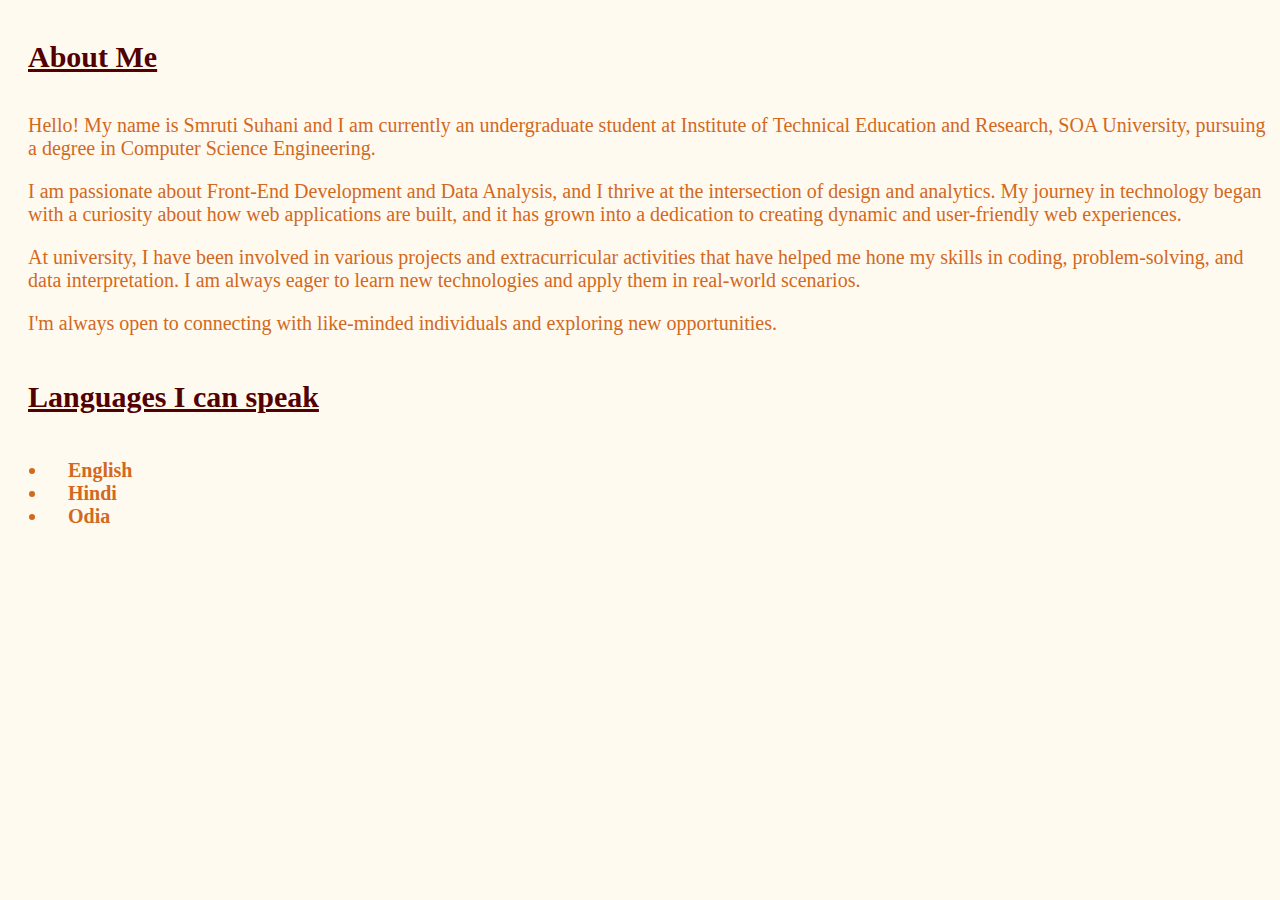
<file: about.html>
<!DOCTYPE html>
<html lang="en">
<head>
    <meta charset="UTF-8">
    <meta name="viewport" content="width=device-width, initial-scale=1.0">
    <title>My About</title>
    <link rel="stylesheet" href="about.css">

</head>
<body>
    <div class="bg-image"></div><div class="bg-text">
    <h1>About Me</h1>
    <p>Hello! My name is Smruti Suhani and I am currently an undergraduate student at Institute of Technical Education and Research, SOA University, pursuing a degree in Computer Science Engineering.</p>
    <p>I am passionate about Front-End Development and Data Analysis, and I thrive at the intersection of design and analytics. My journey in technology began with a curiosity about how web applications are built, and it has grown into a dedication to creating dynamic and user-friendly web experiences.</p>
    <p>At university, I have been involved in various projects and extracurricular activities that have helped me hone my skills in coding, problem-solving, and data interpretation. I am always eager to learn new technologies and apply them in real-world scenarios.</p>
    <p>I'm always open to connecting with like-minded individuals and exploring new opportunities.</p>

    <h2>Languages I can speak</h2>
    <ul><b>
    <li>English</li>
    <li>Hindi</li>
    <li>Odia</li></b>
    </ul>
    </div>
</body>
</html>
</file>
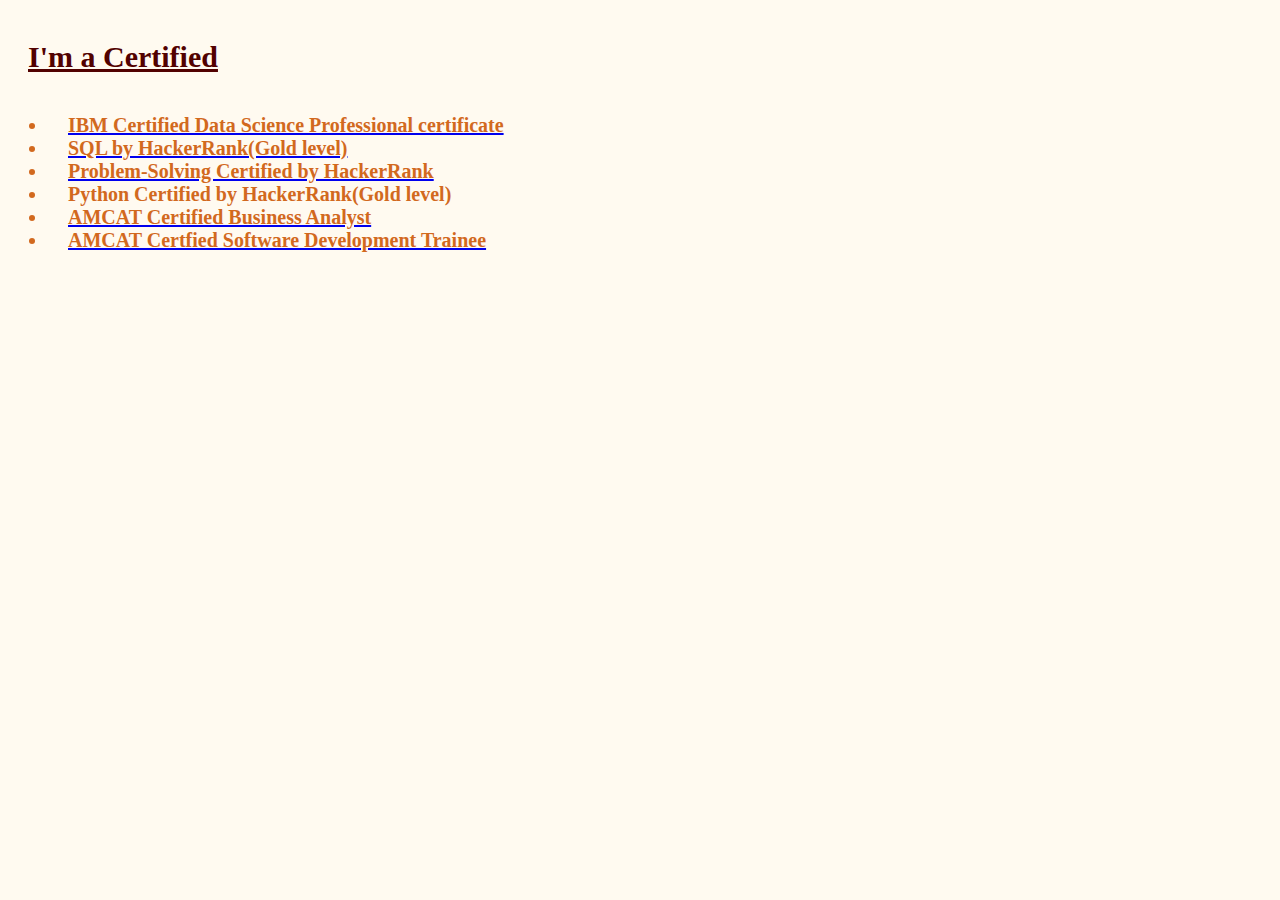
<file: certificates.html>
<!DOCTYPE html>
<html lang="en">
<head>
    <meta charset="UTF-8">
    <meta name="viewport" content="width=device-width, initial-scale=1.0">
    <title>Certificates</title>
    <link rel="stylesheet" href="certificates.css">
</head>
<body>
    <div class="bg-image"></div><div class="bg-text">
    <h1>I'm a Certified</h1>
    <ul>
    <b>
        <a href ="https://www.coursera.org/account/accomplishments/certificate/KNNNBFG6Q38U"><li> IBM Certified Data Science Professional certificate </li></a>
        <a href ="https://www.hackerrank.com/certificates/50d420f729e9"><li> SQL by HackerRank(Gold level)   </li></a>
        <a href ="https://www.hackerrank.com/certificates/cb195cafee58"><li> Problem-Solving Certified by HackerRank  </li></a>
        <li> Python Certified by HackerRank(Gold level) </li>
        <a href ="https://www.myamcat.com/certificate/33779554/business-analyst/94"><li> AMCAT Certified Business Analyst </li></a>
        <a href ="https://www.myamcat.com/certificate/33779554/software-development-trainee/166"><li> AMCAT Certfied Software Development Trainee </li></a>
    </b>
    </ul>
</div>
</body>
</html>
</file>
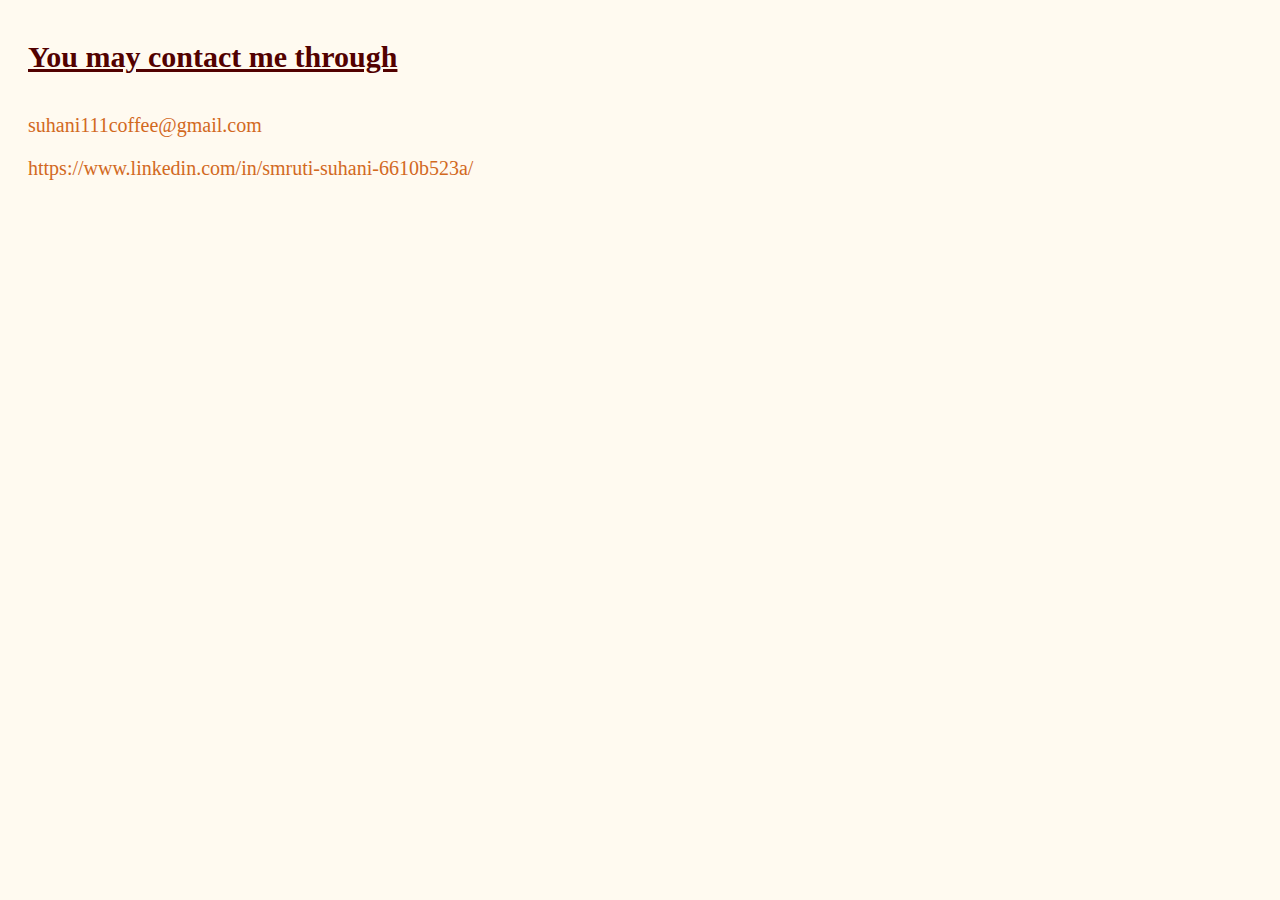
<file: contact.html>
<!DOCTYPE html>
<html lang="en">
<head>
    <meta charset="UTF-8">
    <meta name="viewport" content="width=device-width, initial-scale=1.0">
    <title>Contact</title>
    <link rel="stylesheet" href="contact.css">
</head>
<body>
    <div class="bg-image"></div><div class="bg-text">
    <h1>You may contact me through</h1>
    <p>suhani111coffee@gmail.com</p>
    <p>https://www.linkedin.com/in/smruti-suhani-6610b523a/</p>
    </div>
</body>
</html>
</file>
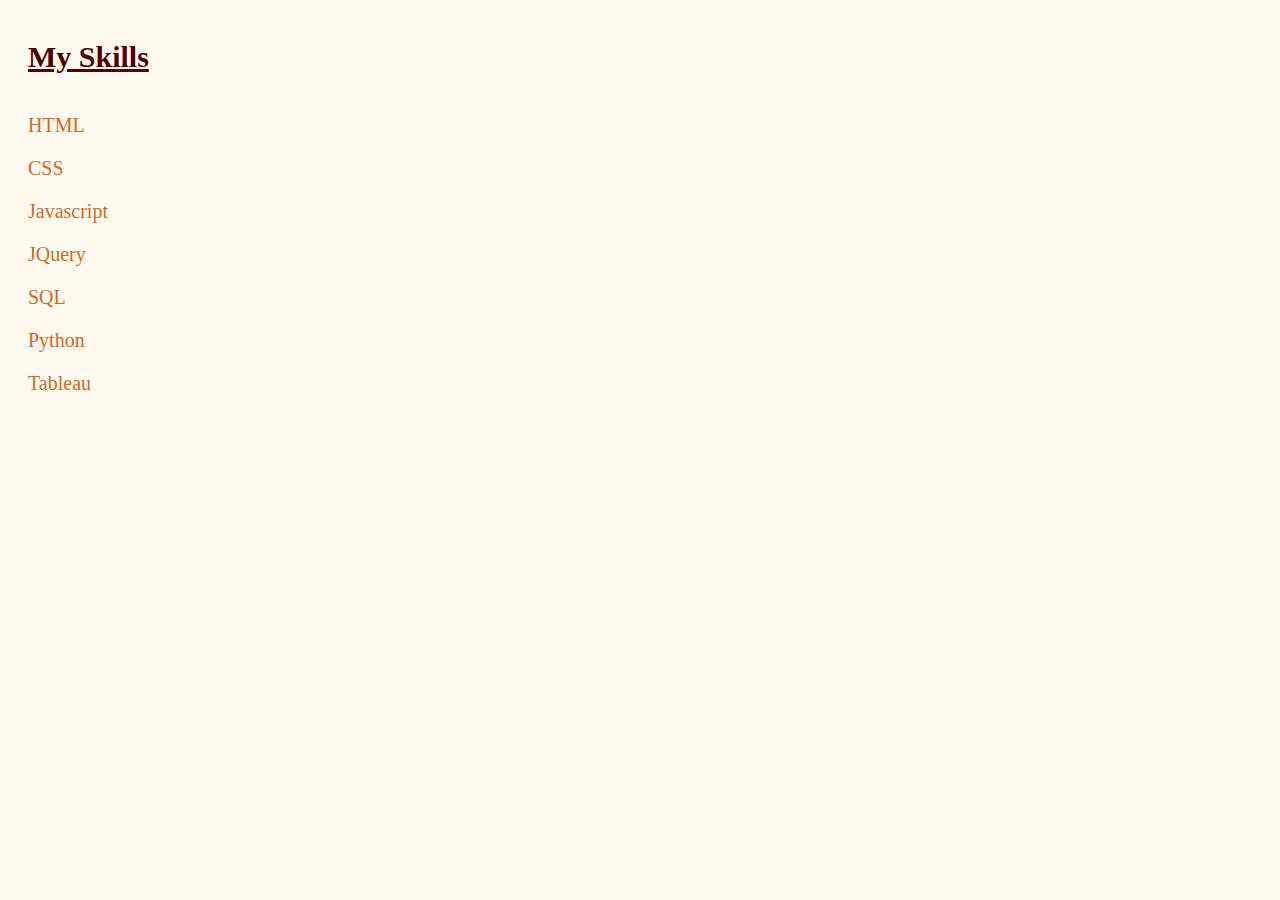
<file: skills.html>
<!DOCTYPE html>
<html lang="en">
<head>
    <meta charset="UTF-8">
    <meta name="viewport" content="width=device-width, initial-scale=1.0">
    <title>My Skills</title>
    <link rel="stylesheet" href="skills.css">
</head>
<body>
    <div class="bg-image"></div><div class="bg-text">
    <h1>My Skills</h1>
    <p>HTML</p>
    <p>CSS</p>
    <p>Javascript</p>
    <p>JQuery</p>
    <p>SQL</p>
    <p>Python</p>
    <p>Tableau</p>
    </div>
</body>
</html>
</file>
<file: about.css>
body{
    background: #FFFAF0;
}
h1{
    color:#520100;
    font-size: 30px;
    font-weight: 700;
    text-decoration: underline;
    animation: slideBottom 1s ease forwards;
    animation-delay: 0.7s;
    padding: 20px;
}

h2{
    color:#520100;
    font-size: 30px;
    font-weight: 700;
    text-decoration: underline;
    animation: slideBottom 1s ease forwards;
    animation-delay: 0.7s;
    padding: 20px;
}

p{
    color: #D2691E;
    font-size: 20px;
    padding-left: 20px;
    animation: slideRight 1s ease forwards;
    animation-delay: 1s;
}

li{
    color: #D2691E;
    font-size: 20px;
    padding-left: 20px;
    animation: slideRight 1s ease forwards;
    animation-delay: 1s;
}

@keyframes slideBottom{
    0%{
        opacity: 0;
        transform: translateY(-100px);
    }
    
    100%{
        opacity: 1;
        transform: translateY(0);
    }
}

@keyframes slideRight{
    0%{
        opacity: 0;
        transform: translateX(-100px);
    }
    
    100%{
        opacity: 1;
        transform: translateX(0);
    }
}
</file>
<file: certificates.css>
body{
    background: #FFFAF0;
}
h1{
    color:#520100;
    font-size: 30px;
    font-weight: 700;
    text-decoration: underline;
    animation: slideBottom 1s ease forwards;
    animation-delay: 0.7s;
    padding: 20px;
}

li{
    color: #D2691E;    ;
    font-size: 20px;
    padding-left: 20px;
    animation: slideRight 1s ease forwards;
    animation-delay: 1s;
}


@keyframes slideBottom{
    0%{
        opacity: 0;
        transform: translateY(-100px);
    }
    
    100%{
        opacity: 1;
        transform: translateY(0);
    }
}
@keyframes slideRight{
    0%{
        opacity: 0;
        transform: translateX(-100px);
    }
    
    100%{
        opacity: 1;
        transform: translateX(0);
    }
}
</file>
<file: contact.css>
body{
    background: #FFFAF0;
}
h1{
    color:#520100;
    font-size: 30px;
    font-weight: 700;
    text-decoration: underline;
    animation: slideBottom 1s ease forwards;
    animation-delay: 0.7s;
    padding: 20px;
}

p{
    color: #D2691E;   
    font-size: 20px;
    padding-left: 20px;
    animation: slideRight 1s ease forwards;
    animation-delay: 1s;
}

@keyframes slideBottom{
    0%{
        opacity: 0;
        transform: translateY(-100px);
    }
    
    100%{
        opacity: 1;
        transform: translateY(0);
    }
}
@keyframes slideRight{
    0%{
        opacity: 0;
        transform: translateX(-100px);
    }
    
    100%{
        opacity: 1;
        transform: translateX(0);
    }
}
</file>
<file: skills.css>
body{
    background: #FFFAF0;
}
h1{
    color:#520100;
    font-size: 30px;
    font-weight: 700;
    text-decoration: underline;
    animation: slideBottom 1s ease forwards;
    animation-delay: 0.7s;
    padding: 20px;
}

p{
    color: #D2691E;
    font-size: 20px;
    padding-left: 20px;
    animation: slideRight 1s ease forwards;
    animation-delay: 1s;
}

@keyframes slideBottom{
    0%{
        opacity: 0;
        transform: translateY(-100px);
    }
    
    100%{
        opacity: 1;
        transform: translateY(0);
    }
}
@keyframes slideRight{
    0%{
        opacity: 0;
        transform: translateX(-100px);
    }
    
    100%{
        opacity: 1;
        transform: translateX(0);
    }
}
</file>
